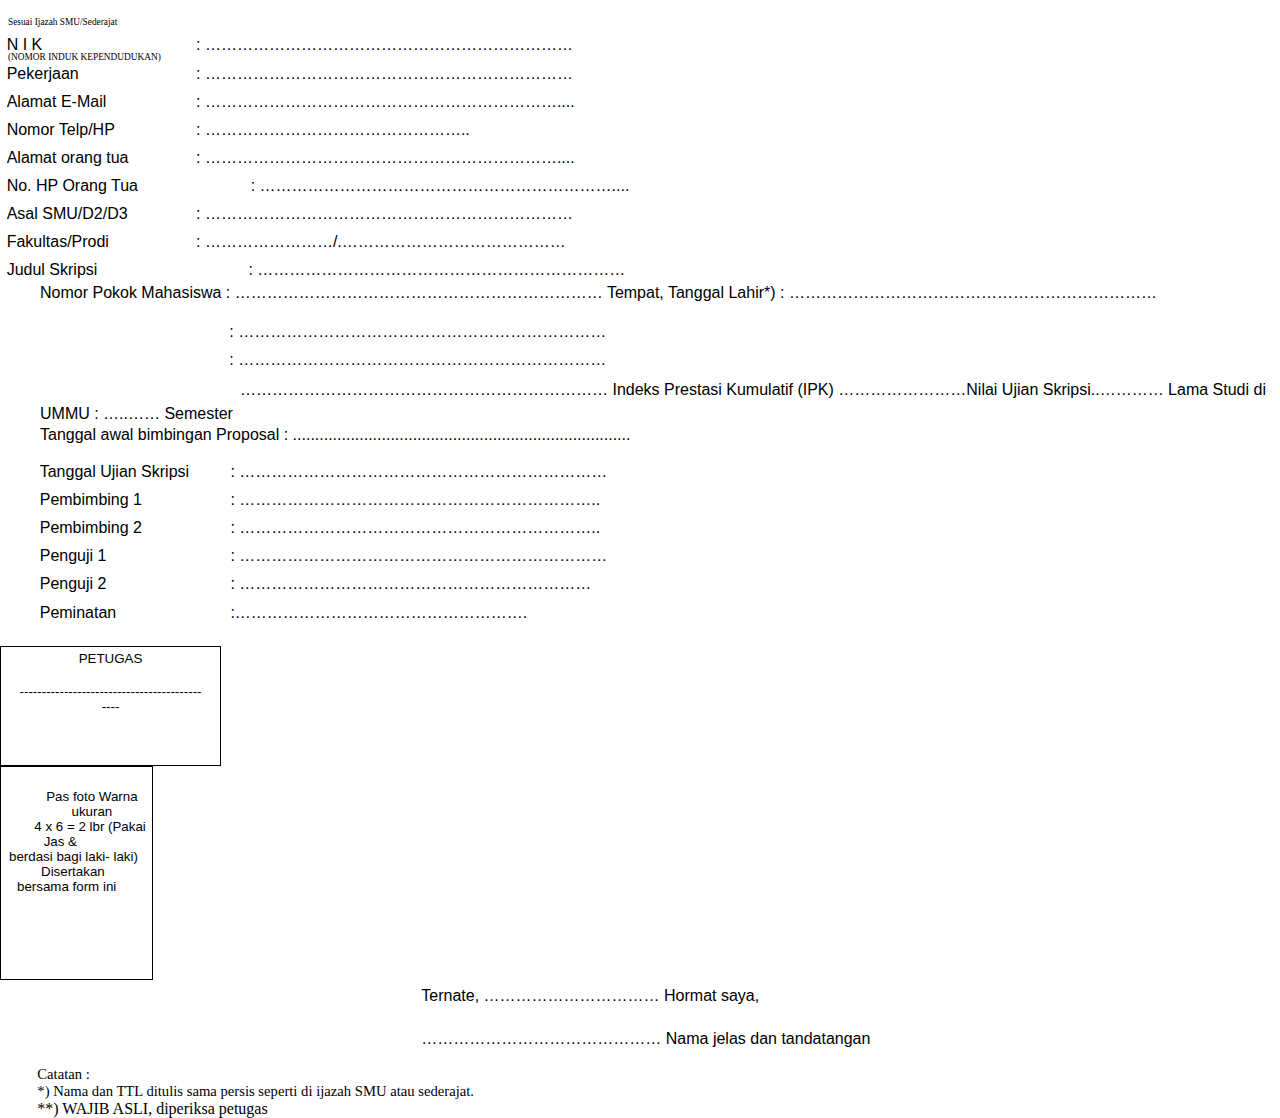
<file: templates/form-tes.html>
<!DOCTYPE  html PUBLIC "-//W3C//DTD XHTML 1.0 Transitional//EN" "http://www.w3.org/TR/xhtml1/DTD/xhtml1-transitional.dtd">
<html xmlns="http://www.w3.org/1999/xhtml" xml:lang="id" lang="id"><head><meta http-equiv="Content-Type" content="text/html; charset=utf-8"/><title>FORM BIODATA WISUDAWAN</title><meta name="author" content="Andi Thamrin"/><style type="text/css"> * {margin:0; padding:0; text-indent:0; }
 .s1 { color: black; font-family:"Gill Sans MT", sans-serif; font-style: normal; font-weight: normal; text-decoration: none; font-size: 16pt; }
 .s2 { color: black; font-family:"Gill Sans MT", sans-serif; font-style: normal; font-weight: normal; text-decoration: none; font-size: 14pt; }
 h1 { color: black; font-family:"Gill Sans MT", sans-serif; font-style: normal; font-weight: bold; text-decoration: none; font-size: 15pt; }
 p { color: black; font-family:"Gill Sans MT", sans-serif; font-style: normal; font-weight: normal; text-decoration: none; font-size: 12pt; margin:0pt; }
 .s3 { color: black; font-family:"Times New Roman", serif; font-style: normal; font-weight: normal; text-decoration: none; font-size: 7pt; }
 .s4 { color: black; font-family:"Times New Roman", serif; font-style: normal; font-weight: normal; text-decoration: none; font-size: 7pt; }
 .s5 { color: black; font-family:"Gill Sans MT", sans-serif; font-style: normal; font-weight: normal; text-decoration: none; font-size: 12pt; }
 .s6 { color: black; font-family:"Gill Sans MT", sans-serif; font-style: normal; font-weight: normal; text-decoration: none; font-size: 10pt; }
 .s7 { color: black; font-family:"Times New Roman", serif; font-style: normal; font-weight: normal; text-decoration: none; font-size: 11pt; }
 .s8 { color: #000009; font-family:"Times New Roman", serif; font-style: normal; font-weight: normal; text-decoration: none; font-size: 11pt; }
 .s9 { color: black; font-family:"Times New Roman", serif; font-style: normal; font-weight: normal; text-decoration: none; font-size: 12pt; }
 table, tbody {vertical-align: top; overflow: visible; }
</style></head><body><p style="text-indent: 0pt;text-align: left;"><br/></p><p style="text-indent: 0pt;text-align: left;"/><p style="text-indent: 0pt;text-align: left;"><span><table border="0" 
</td></tr></table></span></p><table style="border-collapse:collapse;margin-left:3pt" cellspacing="0"><tr style="height:9pt"><td style="width:131pt"><p class="s4" style="padding-left: 3pt;text-indent: 0pt;line-height: 7pt;text-align: left;">Sesuai Ijazah SMU/Sederajat</p></td><td style="width:340pt"><p style="text-indent: 0pt;text-align: left;"><br/></p></td></tr><tr style="height:22pt"><td style="width:131pt"><p class="s5" style="padding-left: 2pt;text-indent: 0pt;line-height: 13pt;text-align: left;">N I K</p><p class="s4" style="padding-left: 3pt;text-indent: 0pt;line-height: 7pt;text-align: left;">(NOMOR INDUK KEPENDUDUKAN)</p></td><td style="width:340pt"><p class="s5" style="padding-left: 13pt;text-indent: 0pt;text-align: left;">: ……………………………………………………………</p></td></tr><tr style="height:18pt"><td style="width:131pt"><p class="s5" style="padding-left: 2pt;text-indent: 0pt;text-align: left;">Pekerjaan</p></td><td style="width:340pt"><p class="s5" style="padding-left: 13pt;text-indent: 0pt;text-align: left;">: ……………………………………………………………</p></td></tr><tr style="height:21pt"><td style="width:131pt"><p class="s5" style="padding-top: 3pt;padding-left: 2pt;text-indent: 0pt;text-align: left;">Alamat E-Mail</p></td><td style="width:340pt"><p class="s5" style="padding-top: 3pt;padding-left: 13pt;text-indent: 0pt;text-align: left;">: …………………………………………………………....</p></td></tr><tr style="height:21pt"><td style="width:131pt"><p class="s5" style="padding-top: 3pt;padding-left: 2pt;text-indent: 0pt;text-align: left;">Nomor Telp/HP</p></td><td style="width:340pt"><p class="s5" style="padding-top: 3pt;padding-left: 13pt;text-indent: 0pt;text-align: left;">: …………………………………………..</p></td></tr><tr style="height:21pt"><td style="width:131pt"><p class="s5" style="padding-top: 3pt;padding-left: 2pt;text-indent: 0pt;text-align: left;">Alamat orang tua</p></td><td style="width:340pt"><p class="s5" style="padding-top: 3pt;padding-left: 13pt;text-indent: 0pt;text-align: left;">: …………………………………………………………....</p></td></tr><tr style="height:21pt"><td style="width:131pt"><p class="s5" style="padding-top: 3pt;padding-left: 2pt;text-indent: 0pt;text-align: left;">No. HP Orang Tua</p></td><td style="width:340pt"><p class="s5" style="padding-top: 3pt;padding-right: 2pt;text-indent: 0pt;text-align: right;">: …………………………………………………………....</p></td></tr><tr style="height:21pt"><td style="width:131pt"><p class="s5" style="padding-top: 3pt;padding-left: 2pt;text-indent: 0pt;text-align: left;">Asal SMU/D2/D3</p></td><td style="width:340pt"><p class="s5" style="padding-top: 3pt;padding-left: 13pt;text-indent: 0pt;text-align: left;">: ……………………………………………………………</p></td></tr><tr style="height:21pt"><td style="width:131pt"><p class="s5" style="padding-top: 3pt;padding-left: 2pt;text-indent: 0pt;text-align: left;">Fakultas/Prodi</p></td><td style="width:340pt"><p class="s5" style="padding-top: 3pt;padding-left: 13pt;text-indent: 0pt;text-align: left;">: ……………………/.……………………………………</p></td></tr><tr style="height:18pt"><td style="width:131pt"><p class="s5" style="padding-top: 3pt;padding-left: 2pt;text-indent: 0pt;line-height: 13pt;text-align: left;">Judul Skripsi</p></td><td style="width:340pt"><p class="s5" style="padding-top: 3pt;padding-right: 5pt;text-indent: 0pt;line-height: 13pt;text-align: right;">: ……………………………………………………………</p></td></tr></table><p style="text-indent: 0pt;text-align: left;"/><p style="padding-left: 30pt;text-indent: 0pt;line-height: 151%;text-align: left;">Nomor Pokok Mahasiswa   : …………………………………………………………… Tempat, Tanggal Lahir*)   : ……………………………………………………………</p><p style="text-indent: 0pt;text-align: left;"><br/></p><p style="padding-left: 172pt;text-indent: 0pt;text-align: left;">: ……………………………………………………………</p><p style="padding-top: 7pt;padding-left: 172pt;text-indent: 0pt;text-align: left;">: ……………………………………………………………</p><p style="padding-top: 7pt;padding-left: 30pt;text-indent: 150pt;line-height: 151%;text-align: left;">…………………………………………………………… Indeks Prestasi Kumulatif (IPK) ……………………Nilai Ujian Skripsi..………… Lama Studi di UMMU  : …..…… Semester</p><p style="padding-left: 30pt;text-indent: 0pt;line-height: 14pt;text-align: left;">Tanggal awal bimbingan Proposal : ............................................................................</p><p style="text-indent: 0pt;text-align: left;"><br/></p><table style="border-collapse:collapse;margin-left:27.8pt" cellspacing="0"><tr style="height:18pt"><td style="width:139pt"><p class="s5" style="padding-left: 2pt;text-indent: 0pt;line-height: 14pt;text-align: left;">Tanggal Ujian Skripsi</p></td><td style="width:303pt"><p class="s5" style="padding-left: 6pt;text-indent: 0pt;line-height: 14pt;text-align: left;">: ……………………………………………………………</p></td></tr><tr style="height:21pt"><td style="width:139pt"><p class="s5" style="padding-top: 3pt;padding-left: 2pt;text-indent: 0pt;text-align: left;">Pembimbing 1</p></td><td style="width:303pt"><p class="s5" style="padding-top: 3pt;padding-left: 6pt;text-indent: 0pt;text-align: left;">: …………………………………………………………..</p></td></tr><tr style="height:21pt"><td style="width:139pt"><p class="s5" style="padding-top: 3pt;padding-left: 2pt;text-indent: 0pt;text-align: left;">Pembimbing 2</p></td><td style="width:303pt"><p class="s5" style="padding-top: 3pt;padding-left: 6pt;text-indent: 0pt;text-align: left;">: …………………………………………………………..</p></td></tr><tr style="height:21pt"><td style="width:139pt"><p class="s5" style="padding-top: 3pt;padding-left: 2pt;text-indent: 0pt;text-align: left;">Penguji 1</p></td><td style="width:303pt"><p class="s5" style="padding-top: 3pt;padding-left: 6pt;text-indent: 0pt;text-align: left;">: ……………………………………………………………</p></td></tr><tr style="height:22pt"><td style="width:139pt"><p class="s5" style="padding-top: 3pt;padding-left: 2pt;text-indent: 0pt;text-align: left;">Penguji 2</p></td><td style="width:303pt"><p class="s5" style="padding-top: 3pt;padding-left: 6pt;text-indent: 0pt;text-align: left;">: …………………………………………………………</p></td></tr><tr style="height:21pt"><td style="width:139pt"><p class="s5" style="padding-top: 3pt;padding-left: 2pt;text-indent: 0pt;text-align: left;">Peminatan</p></td><td style="width:303pt"><p style="text-indent: 0pt;text-align: left;"/><p class="s5" style="padding-top: 3pt;padding-left: 6pt;text-indent: 0pt;text-align: left;">:……………………………………………….</p></td></tr></table><p style="text-indent: 0pt;text-align: left;"><br/></p><div class="textbox" style="border:0.8pt solid #000000;display:block;min-height:88.5pt;width:164.3pt;"><p class="s6" style="padding-top: 3pt;text-indent: 0pt;text-align: center;">PETUGAS</p><p style="text-indent: 0pt;text-align: left;"><br/></p><p class="s6" style="text-indent: 0pt;text-align: center;">-----------------------------------------</p><p class="s6" style="text-indent: 0pt;text-align: center;">----</p></div><p style="text-indent: 0pt;text-align: left;"/><div class="textbox" style="border:0.8pt solid #000000;display:block;min-height:159.0pt;width:113.4pt;"><p style="padding-top: 3pt;text-indent: 0pt;text-align: left;"><br/></p><p class="s6" style="padding-left: 23pt;text-indent: 0pt;text-align: center;">Pas foto Warna ukuran</p><p class="s6" style="padding-left: 32pt;text-indent: -7pt;text-align: left;">4 x 6 = 2 lbr (Pakai Jas &amp;</p><p class="s6" style="padding-left: 6pt;text-indent: 0pt;text-align: left;">berdasi bagi laki- laki)</p><p class="s6" style="padding-left: 12pt;text-indent: 18pt;text-align: left;">Disertakan bersama form ini</p></div><p style="text-indent: 0pt;text-align: left;"/><p style="padding-left: 316pt;text-indent: 0pt;line-height: 200%;text-align: left;">Ternate, …………………………… Hormat saya,</p><p style="text-indent: 0pt;text-align: left;"><br/></p><p style="padding-left: 316pt;text-indent: 0pt;text-align: left;">……………………………………… Nama jelas dan tandatangan</p><p style="text-indent: 0pt;text-align: left;"><br/></p><p class="s7" style="padding-left: 28pt;text-indent: 0pt;text-align: left;">Catatan :</p><p class="s8" style="padding-left: 28pt;text-indent: 0pt;text-align: left;">*) Nama dan TTL ditulis sama persis seperti di ijazah SMU atau sederajat.</p><p class="s9" style="padding-left: 28pt;text-indent: 0pt;text-align: left;">**) WAJIB ASLI, diperiksa petugas</p></body></html>
</file>
